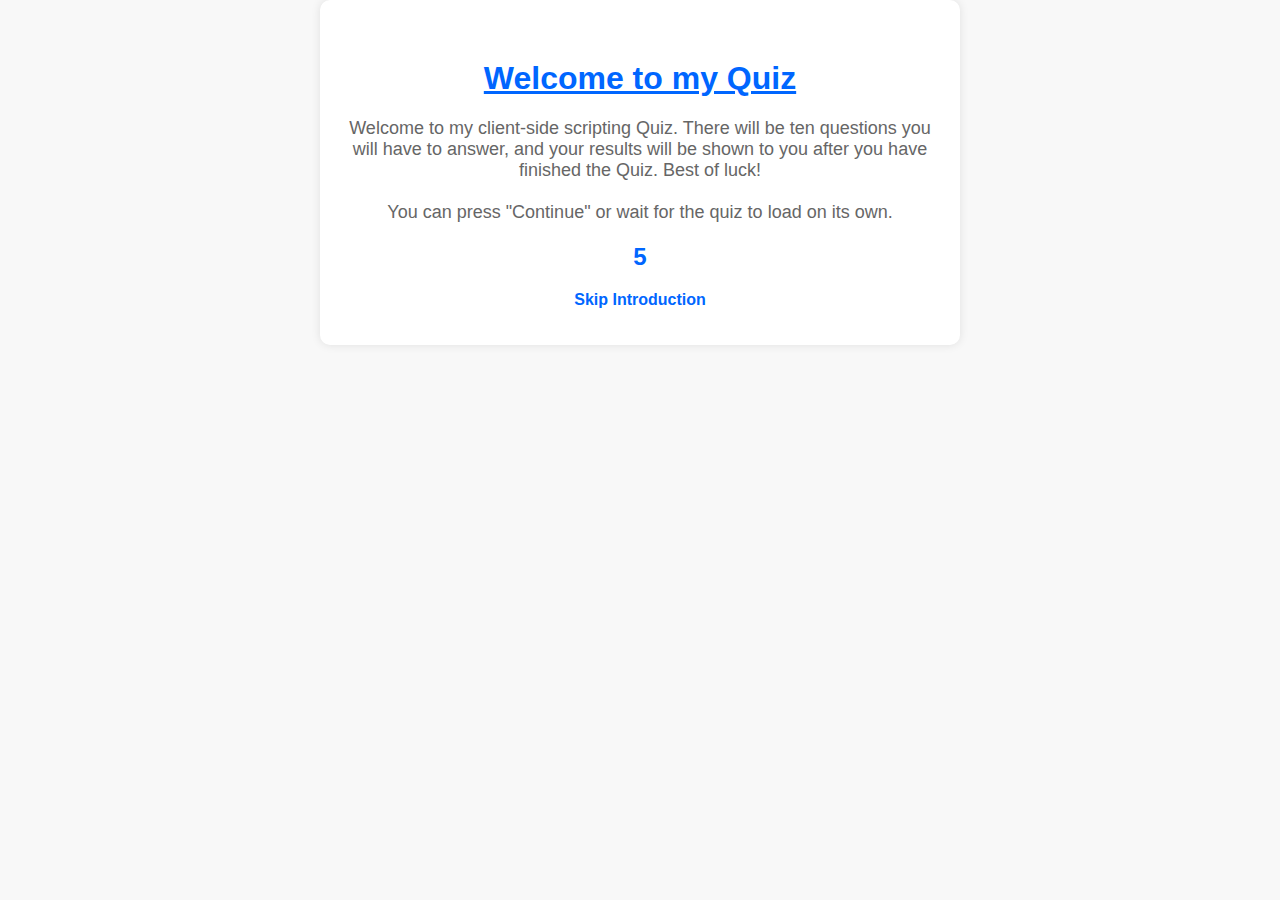
<file: index.html>
<!DOCTYPE html>
<html lang="en">
<head>
    <meta charset="UTF-8">
    <meta name="viewport" content="width=device-width, initial-scale=1.0">
    <title>Quiz</title>
    <link rel="stylesheet" type="text/css" href="index.css">
</head>
<body>
    <div class="start" id="introSection">
        <h1><u>Welcome to my Quiz</u></h1>
        <p class="intro-text">Welcome to my client-side scripting Quiz.
            There will be ten questions you will have to answer, and your 
            results will be shown to you after you have finished the Quiz.
            Best of luck!<br><br>
            You can press "Continue" or wait for the quiz to load on its own.
        </p> 
        <div id="countdown">5</div>
        <p><a href="quiz.html">Skip Introduction</a></p>
    </div>
    <script src="script.js"></script>
</body>
</html>
</file>
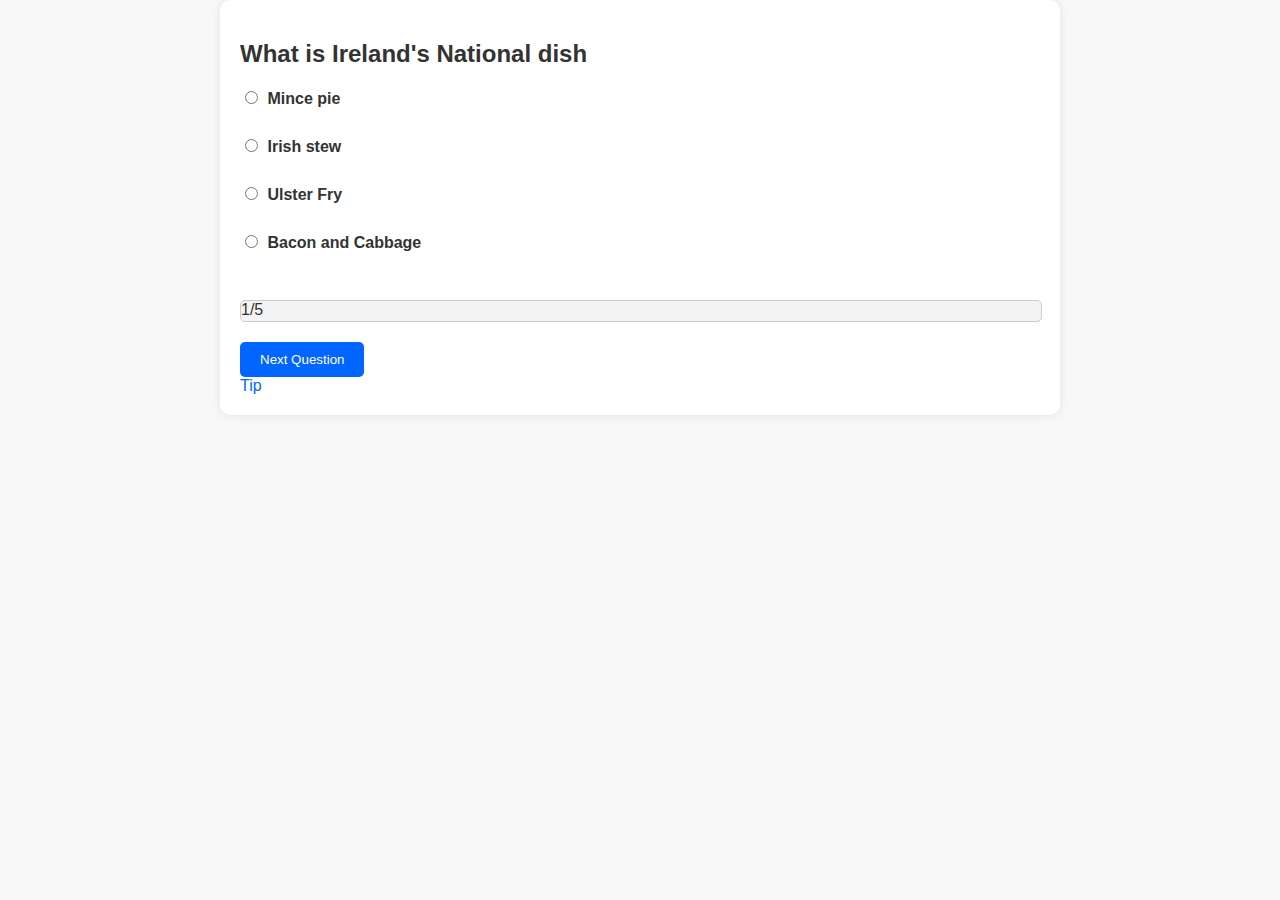
<file: quiz.html>
<!DOCTYPE html>
<html lang="en">
<head>
    <meta charset="UTF-8">
    <meta name="viewport" content="width=device-width, initial-scale=1.0">
    <title>Document</title>
    <link rel="stylesheet" type="text/css" href="quiz.css">
</head>
<body>
    <div class="question" id="questionSection">
        <h2 id="question"></h2>
        <form id="quizForm">
            <label><input type="radio" name="answer" value="a" id="optionA"> <span id="labelA"></span></label><br>
            <label><input type="radio" name="answer" value="b" id="optionB"> <span id="labelB"></span></label><br>
            <label><input type="radio" name="answer" value="c" id="optionC"> <span id="labelC"></span></label><br>
            <label><input type="radio" name="answer" value="d" id="optionD"> <span id="labelD"></span></label><br>
                <!--*****************************************************
                 * Title: Html – How to display text next to radio button
                * Author:itechnote.com
                * Site owner/sponsor: itechnote.com
                * Date: ?
                * Code version: edited november 27th, 2023 at 18:22
                * Availability: https://itecnote.com/tecnote/html-how-to-display-text-next-to-radio-button// (Accessed 27th November 2023)
                * Modified: yes
                *****************************************************//
                //End of [non-original or refactored] code-->
            <div id ="progressBar">1/5</div>
            <button type="button" id="nextQuestionButton">Next Question</button> <div id = "Tip" onmouseover="Tips()">Tip</div>
            <button type="button" id="finish" style="display: none;">finish quiz</button>
        </form>
    </div>
    <script src="quiz.js"></script>
</body>
</html>
</file>
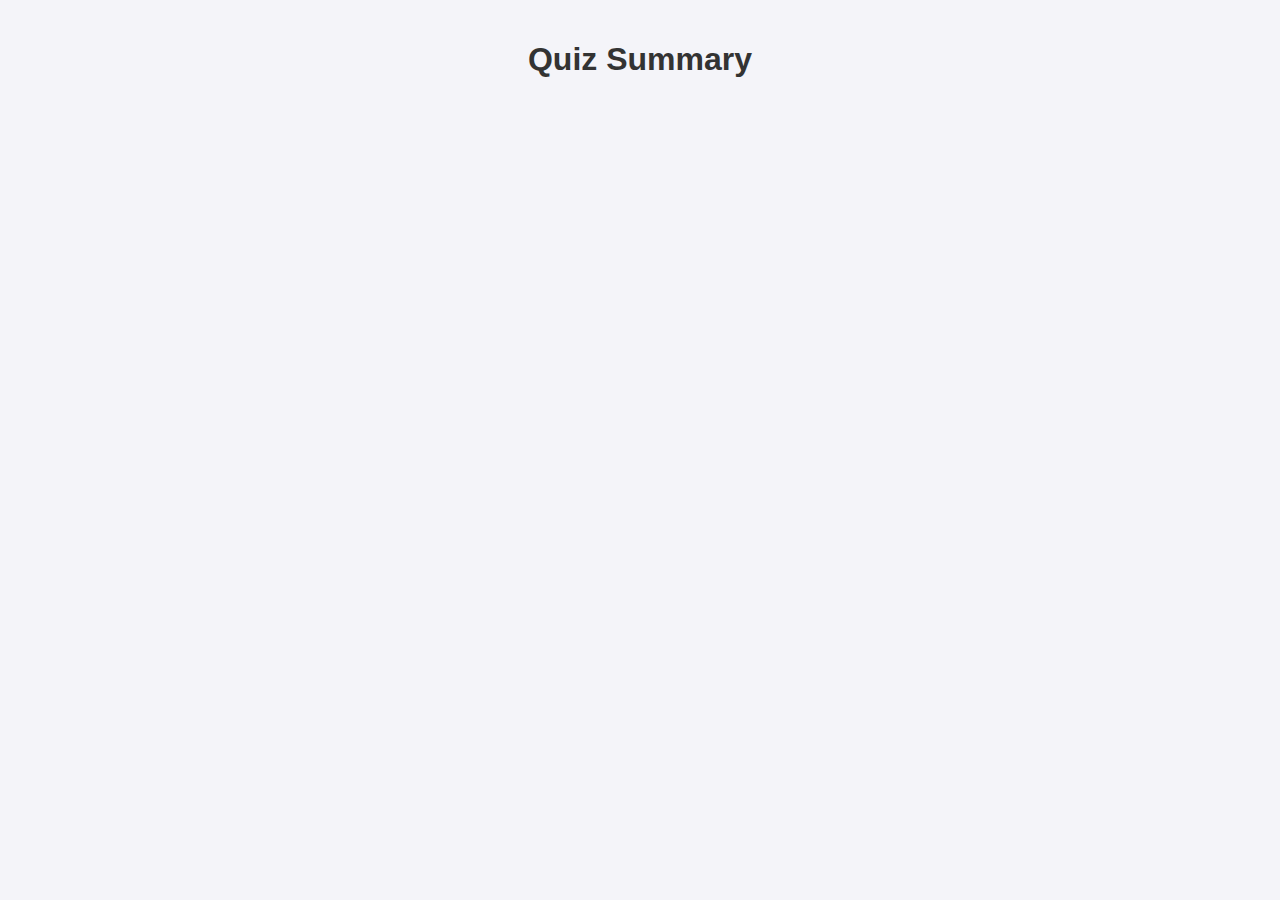
<file: summary.html>
<!DOCTYPE html>
<html lang="en">
<head>
    <meta charset="UTF-8">
    <meta name="viewport" content="width=device-width, initial-scale=1.0">
    <title>Summary</title>
    <link rel="stylesheet" href="summary.css">
</head>
<body>
    <h1>Quiz Summary</h1>
    <div id="grade"></div>
    <div id="summary"></div>
    <script src="summary.js"></script>
</body>
</html>
</file>
<file: index.css>
/* General styles */
body {
    font-family: Arial, sans-serif;
    margin: 0;
    padding: 0;
    background-color: #f8f8f8;
    color: #333;
}

h1 {
    text-align: center;
    color: #0066ff;
    margin-top: 40px;
}

.intro-text {
    text-align: center;
    color: #666;
    font-size: 18px;
}

a {
    display: block;
    text-align: center;
    margin-top: 20px;
    color: #0066ff;
    text-decoration: none;
    font-weight: bold;
    transition: color 0.3s ease-in-out;
}

a:hover {
    color: #004080;
}

/* Styling for the countdown */
#countdown {
    font-size: 24px;
    font-weight: bold;
    text-align: center;
    margin-top: 20px;
    color: #0066ff;
}

/* Styling for the start section */
.start {
    max-width: 600px;
    margin: 0 auto;
    padding: 20px;
    background-color: #fff;
    border-radius: 10px;
    box-shadow: 0 0 10px rgba(0, 0, 0, 0.1);
}

/* Styling for the progress bar */
#progressBar {
    width: 100%;
    height: 20px;
    background-color: #f0f0f0;
    border-radius: 10px;
    margin-top: 20px;
    overflow: hidden;
}

#progressBar div {
    height: 100%;
    background-color: #4CAF50;
    border-radius: 10px;
    transition: width 0.5s ease-in-out;
}

/* Additional styling for the tip */
#Tip {
    cursor: help;
    color: #0066ff;
}

/* Styling for the tip box */
#tipBox {
    display: none;
    background-color: #fff;
    border: 1px solid #ccc;
    padding: 10px;
    border-radius: 5px;
    box-shadow: 0 0 10px rgba(0, 0, 0, 0.1);
}

#tipBox p {
    margin: 0;
}

/* Styling for the tip icon */
#tipIcon {
    display: inline-block;
    vertical-align: middle;
    margin-right: 5px;
}

/* Styling for the question page */
.question {
    max-width: 800px;
    margin: 0 auto;
    padding: 20px;
    background-color: #fff;
    border-radius: 10px;
    box-shadow: 0 0 10px rgba(0, 0, 0, 0.1);
}

/* Styling for the form */
form {
    margin-top: 20px;
}

label {
    display: block;
    margin-bottom: 10px;
    font-weight: bold;
}

input[type="radio"] {
    margin-right: 5px;
}

/* Styling for the buttons */
button {
    display: block;
    margin-top: 20px;
    background-color: #0066ff;
    color: #fff;
    border: none;
    padding: 10px 20px;
    border-radius: 5px;
    cursor: pointer;
    transition: background-color 0.3s ease-in-out;
}

button:hover {
    background-color: #004080;
}

/* Styling for the finish button */
#finish {
    display: block;
    margin-top: 20px;
    background-color: #ff3333;
}

#finish:hover {
    background-color: #cc0000;
}
</file>
<file: quiz.css>
/* General styles */
body {
    font-family: Arial, sans-serif;
    margin: 0;
    padding: 0;
    background-color: #f8f8f8;
    color: #333;
}

/* Styling for the question section */
.question {
    max-width: 800px;
    margin: 0 auto;
    padding: 20px;
    background-color: #fff;
    border-radius: 10px;
    box-shadow: 0 0 10px rgba(0, 0, 0, 0.1);
}

/* Styling for the progress bar */
/* Styling for the progress bar */
#progressBar {
    width: 100%;
    height: 20px;
    background-color: #f0f0f0;
    border-radius: 10px;
    margin-top: 20px;
    overflow: hidden;
}

#progressBar span {
    display: block;
    height: 100%;
    background-color: #4CAF50;
    border-radius: 10px;
    transition: width 0.5s ease-in-out; /* Add transition for smooth animation */
}

/* Styling for the tip */
#Tip {
    cursor: help;
    color: #0066ff;
}

/* Styling for the form */
form {
    margin-top: 20px;
}

label {
    display: block;
    margin-bottom: 10px;
    font-weight: bold;
}

input[type="radio"] {
    margin-right: 5px;
}

/* Styling for the buttons */
button {
    display: block;
    margin-top: 20px;
    background-color: #0066ff;
    color: #fff;
    border: none;
    padding: 10px 20px;
    border-radius: 5px;
    cursor: pointer;
    transition: background-color 0.3s ease-in-out;
}

button:hover {
    background-color: #004080;
}

/* Styling for the finish button */
#finish {
    display: block;
    margin-top: 20px;
    background-color: #ff3333;
}

#finish:hover {
    background-color: #cc0000;
}
#progressBar {
    width: 100%;
    background-color: #f3f3f3; /* Light grey */
    border: 1px solid #ccc;
    border-radius: 5px;
    margin-bottom: 20px;
    position: relative; /* Position relative for absolute positioning of inner progress */
}

#progressBar span {
    display: block;
    background-color: #007bff; /* Blue color */
    height: 100%;
    border-radius: 5px;
    width: 0%; /* Initial width 0, it will be updated dynamically */
    transition: width 0.5s ease; /* Smooth transition animation */
}
</file>
<file: summary.css>
body {
    font-family: Arial, sans-serif;
    margin: 0;
    padding: 20px;
    background-color: #f4f4f9;
}

h1 {
    color: #333;
    text-align: center;
}

#grade {
    margin: 20px 0;
    font-size: 1.2em;
    text-align: center;
}

#summary {
    max-width: 800px;
    margin: 0 auto;
}

.question-block {
    background: #fff;
    border: 1px solid #ddd;
    border-radius: 8px;
    padding: 15px;
    margin-bottom: 20px;
    box-shadow: 0 2px 4px rgba(0, 0, 0, 0.1);
}

.question-block h3 {
    margin: 0 0 10px 0;
    color: #333;
}

.question-block p {
    margin: 5px 0;
    color: #666;
}

.question-block p strong {
    color: #000;
}
</file>
